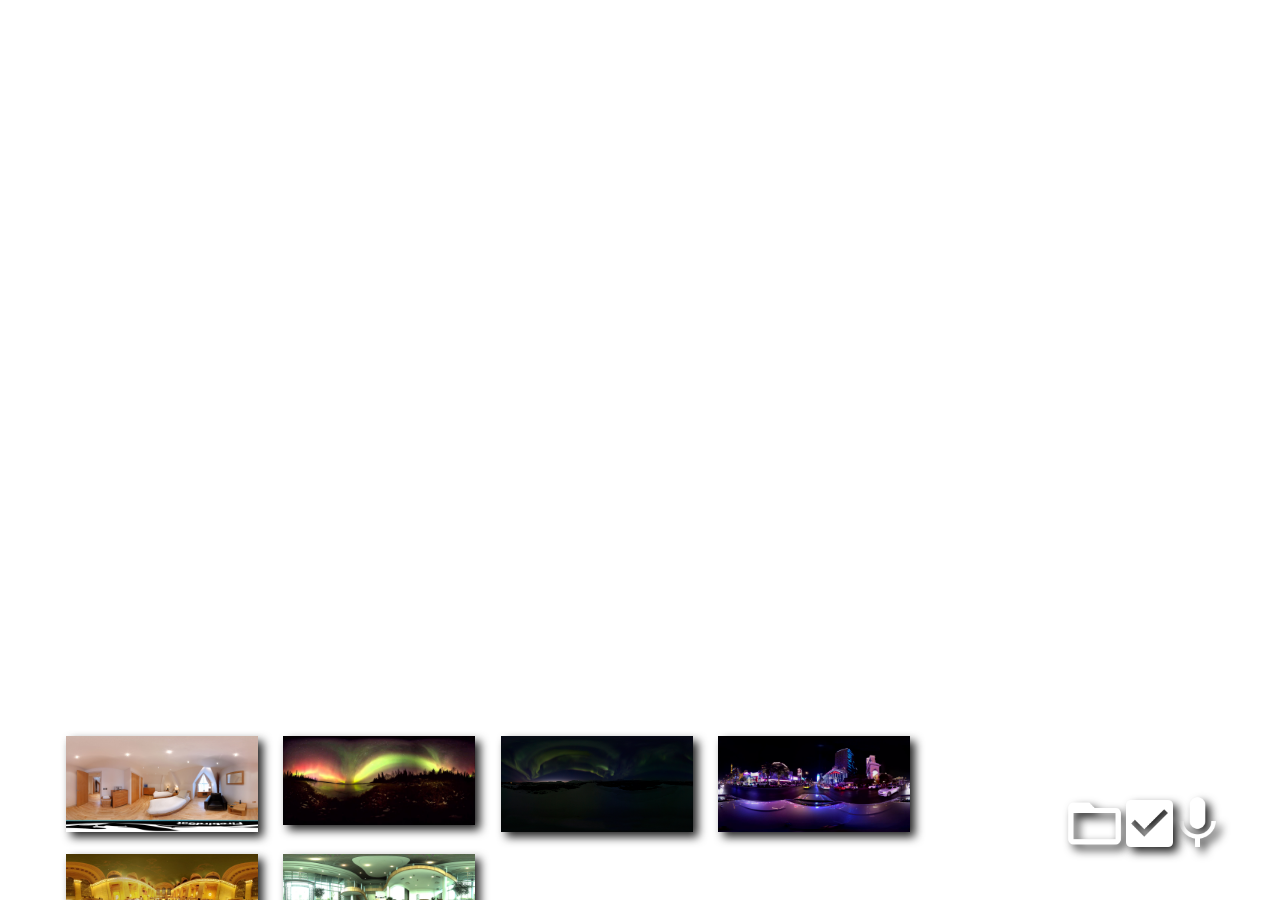
<file: html/index.html>
<!DOCTYPE html>
<html lang="en">
  <head>
    <link rel="stylesheet" type="text/css" href="../styles/style.css"/>
    <title>Web speech</title>
  </head>
  <script type="text/javascript" src="../script/speechRec.js"> </script>
  <script src="../script/toolbar.js"></script>
  <script src="../script/compile.js"></script>
  <script src="../script/jquery-3.3.1.min.js"></script>
  <script src="../script/aframe.min.js"></script>
  <script src="aframe-click-drag-component.min.js"></script> 
  <script>
  registerAframeClickDragComponent(window.AFRAME);
  </script>
<body id="main-body" onload="$('.command').hide()">
  <div class="command">
    <p id = "command_text"></p>
  </div>
  <div class="everything">
			<div class="vr">
				<canvas id="content">
          <!-- <a-sky src="../media/5.jpg" rotation="0 -130 0"></a-sky> -->
				</canvas>
			</div>

			<div class="editor" id="editor">
        <div id="img_selector">
          <ul>
            <li id="img1">
                <img onclick="update(1)" src="../media/bg/1.jpg"/>
            </li>
            <li id="img2">
                <img onclick="update(2)" src="../media/bg/2.jpg"/>
            </li>
            <li id="img3">
                <img onclick="update(3)" src="../media/bg/3.jpg"/>
            </li>
            <li id="img4">
                <img onclick="update(4)" src="../media/bg/4.jpg"/>
            </li>
            <li id="img5">
                <img onclick="update(5)" src="../media/bg/5.jpg"/>
            </li>
            <li id="img6">
                <img onclick="update(6)" src="../media/bg/6.jpg"/>
            </li>
          </ul>
        </div>
        <div id="buttons_bar">
          <ul>
            <li>
                <img id="reopen" src="../media/reopen_white.png"/>
            </li>
            <li>
              <input type="file" onchange="selectFile()" id="file-input" style="display:none">
                <img id="customImg" onclick="openCustom()"  src="../media/open_white.png"/>
              </input>
            </li>
            <li>
                <img onclick="startButton(event)" id="speech" src="../media/mic_white.png"/>
            </li>
            <li>
                <img id="tick" onclick = "publish()" src="../media/tick_white.png"/>
            </li>
          </ul>
        </div>
			</div>
		</div>
</html>
</file>
<file: styles/style.css>
.vr {
	position : fixed;
	float : left;
	height : 100vh;
	width : 100vw;
	z-index:1;
	text-align : center;
}
.command{
	top:0;
	right:0;
	position:fixed;
	z-index:10;
	width:auto;
	margin:2%;
	padding-top: 1vh;
	padding-bottom: 1vh;
	padding-left: 1vw;
	padding-right: 1vw;
	border-radius: 10px;
	background-color: rgba(255, 255, 255, 0.9);
	text-align: center;
	color: rgba(0,0,0,1);
	-webkit-filter: drop-shadow(5px 5px 5px #222);
	filter:         drop-shadow(5px 5px 5px #222);
}
.command p{
	display: inline-block;
}
.editor {
	position :fixed;
	bottom:0;
	width:100vw;
	height : 20vh;
	z-index:10;
	text-align : center;

}
#img_selector {
	left:0;
	bottom:0;
	width:75vw;
	height:inherit;
	z-index: 11;
	overflow-x: auto;
	white-space: nowrap;
}
#img_selector::-webkit-scrollbar {
	display: none;
}
#img_selector ul li img{
	width:inherit;
	height:inherit;
}
#img_selector ul li img:hover{
	cursor:pointer;
	transform: scale(1.5);
}
#img1, #img2, #img3, #img4, #img5, #img6 {
	/*display: inline-block;*/
	border: 2px red;
	float:left;
	margin-left: 2vw;
	margin-bottom: 2vh;
	width: 15vw;

	position: relative;
}

li {
	list-style-type: none;
}

img {
    -webkit-filter: drop-shadow(5px 5px 5px #222);
    filter:         drop-shadow(5px 5px 5px #222);
}

#speech, #tick, #reopen, #customImg{
	height:7vh;
	width:7vh;
	position: fixed;
	margin-bottom: 5vh;
	bottom:0;
	right:0;
}

#speech{
	margin-right: 4vw;
}
#tick {
	margin-right:7.7vw;
}

#customImg{
	margin-right: 12vw;
}

#reopen {
	margin-right:16vw;
	display: none;
}

#speech:hover, #tick:hover, #reopen:hover, #customImg:hover{
	cursor:pointer;
	box-shadow:1px;
	transform: scale(1.05);
}
</file>
